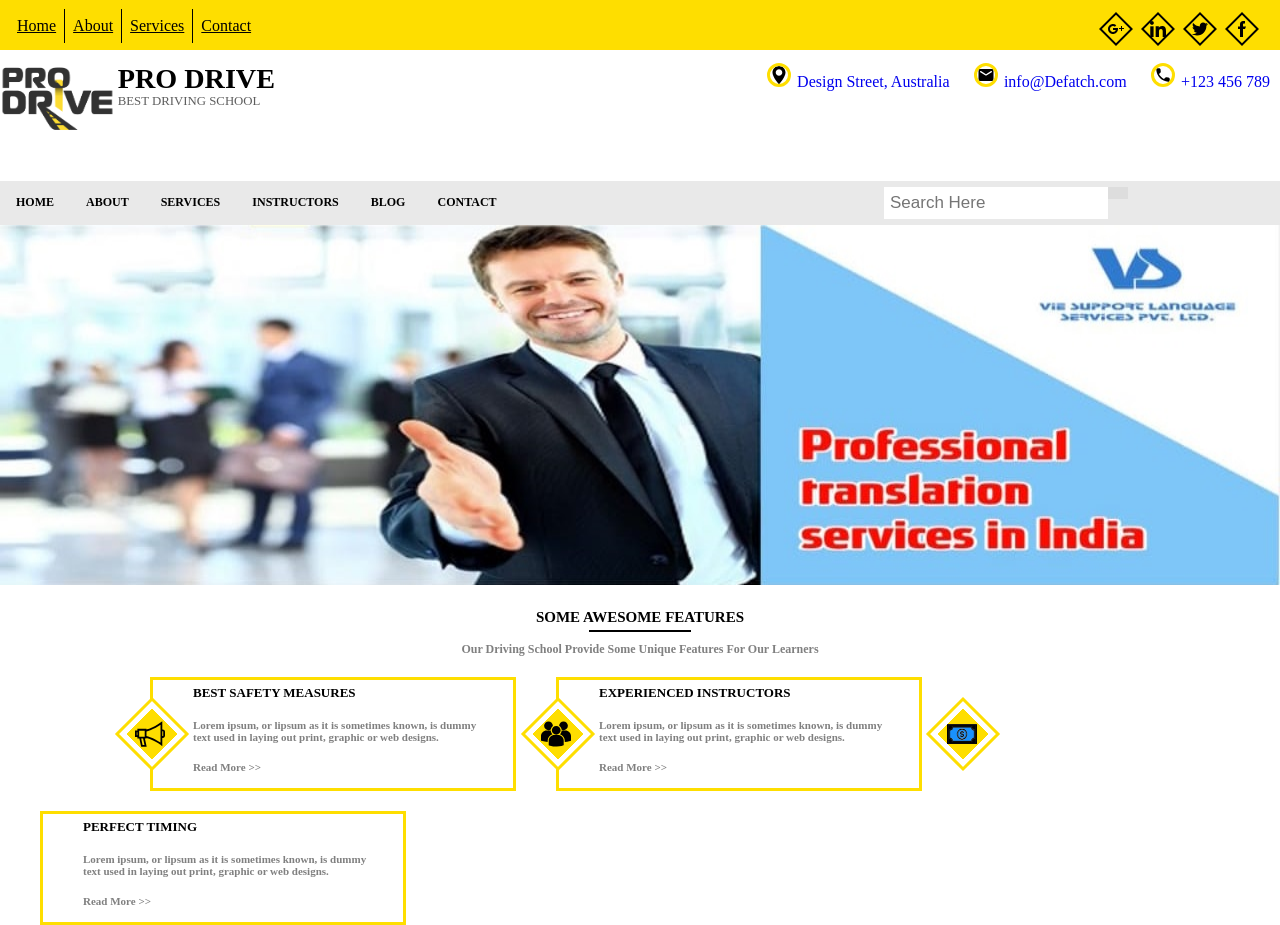
<file: Assignment 1/index.html>
<!DOCTYPE html>
<html lang="en">

<head>
    <meta charset="UTF-8">
    <meta name="viewport" content="width=device-width, initial-scale=1.0">

    <meta http-equiv="X-UA-Compatible" content="ie=edge">
    <title>Document</title>
    <link rel="stylesheet" href="css/styles.css">
</head>

<body>
    <!--Header-->
    <header class="header">
        <div class="alignCenter">
            <div class="mini-nav">
                <ul class="mini-nav-list">
                    <li class="border"><a class="mini-nav-item" href="#home">Home</a></li>
                    <li class="border"><a class="mini-nav-item" href="#about">About</a></li>
                    <li class="border"><a class="mini-nav-item" href="#service">Services</a></li>
                    <li class="noborder"><a class="mini-nav-item" href="#contact"> Contact</a></li>
                </ul>
            </div>
            <div class="socialDiv">

                <ul class="header-social">
                    <li class="rotate"><img src="Images/facebook.svg" alt="facebook" class="negRotate"></li>
                    <li class="rotate"><img src="Images/twitter.svg" alt="twitter" class="negRotate"></li>
                    <li class="rotate"><img src="Images/linkedin.svg" alt="linkedin" class="negRotate"></li>
                    <li class="rotate"><img src="Images/google-plus.svg" alt="google-plus" class="negRotate"></li>
                </ul>
            </div>
        </div>
    </header>
    <!--Title-->
    <div class="title alignCenter">
        <img class="logo" src="Images/ProDrive_logo.png" alt="LOGO" >
        <p class="titleText">PRO DRIVE
            <p class="titleSubText">BEST DRIVING SCHOOL</p>
        </p>
        <div class= "ContactUs">
            <ul class="Contact">
               <a href="#"><img src="Images/marker.svg" alt="marker" class="info">Design Street, Australia</a>
               <a href="#"><img src="Images/email-24px.svg" alt="email" class="info">info@Defatch.com</a>
               <a href="#"><img src="Images/phone-24px.svg" alt="phone" class="info">+123 456 789</a>
            </ul>
        </div>
    </div>
   

    

    

    <div class="topnav2">
      <div class="lpad">HOME</div>
      <div>ABOUT</div>
      <div>SERVICES</div>
      <div>INSTRUCTORS</div>
      <div>BLOG</div>
      <div>CONTACT</div>
      <div class="search-container">
        <form>
          <input type="text" placeholder="Search Here" name="search" />
          <button type="submit"><i class="fa fa-search"></i></button>
        </form>
      </div>
    </div>

    <img src="./Assets/wall1.jpeg" class="wall" />
    <div class="head">SOME AWESOME FEATURES</div>
    <hr class="horizontal" />
    <div class="subhead">
      Our Driving School Provide Some Unique Features For Our Learners
    </div>

    <svg height="220" width="220" class="polygon1">
      <polygon
        points="5,40 40,75 75,40 40,5"
        style="fill:#fff;stroke:#fede00;stroke-width:3;fill-rule:nonzero;"
      />
      <polygon
        points="15,40 40,65 65,40 40,15"
        style="fill:#fede00;stroke:#fede00;stroke-width:1;fill-rule:nonzero;"
      />
    </svg>
    <img src="./Assets/demostration.svg" class="iconx commonicon" />
    <div class="box1 commonbox">
      <div class="heavy">BEST SAFETY MEASURES</div>
      <br />
      <div class="light">
        Lorem ipsum, or lipsum as it is sometimes known, is dummy <br />
        text used in laying out print, graphic or web designs.
      </div>
      <br />
      <div class="light">Read More >></div>
    </div>

    <svg height="220" width="220" class="polygon2">
      <polygon
        points="5,40 40,75 75,40 40,5"
        style="fill:#fff;stroke:#fede00;stroke-width:3;fill-rule:nonzero;"
      />
      <polygon
        points="15,40 40,65 65,40 40,15"
        style="fill:#fede00;stroke:#fede00;stroke-width:1;fill-rule:nonzero;"
      />
    </svg>
    <img src="./Assets/users.svg" class="icony commonicon" />
    <div class="box2 commonbox">
      <div class="heavy">EXPERIENCED INSTRUCTORS</div>
      <br />
      <div class="light">
        Lorem ipsum, or lipsum as it is sometimes known, is dummy <br />
        text used in laying out print, graphic or web designs.
      </div>
      <br />
      <div class="light">Read More >></div>
    </div>

    <svg height="220" width="220" class="polygon3">
      <polygon
        points="5,40 40,75 75,40 40,5"
        style="fill:#fff;stroke:#fede00;stroke-width:3;fill-rule:nonzero;"
      />
      <polygon
        points="15,40 40,65 65,40 40,15"
        style="fill:#fede00;stroke:#fede00;stroke-width:1;fill-rule:nonzero;"
      />
    </svg>
    <img src="./Assets/money.png" class="iconz commonicon" />
    <div class="box3 commonbox">
      <div class="heavy">PERFECT TIMING</div>
      <br />
      <div class="light">
        Lorem ipsum, or lipsum as it is sometimes known, is dummy <br />
        text used in laying out print, graphic or web designs.
      </div>
      <br />
      <div class="light">Read More >></div>
    </div>
  </body>
</html>
</body>

</html>
</file>
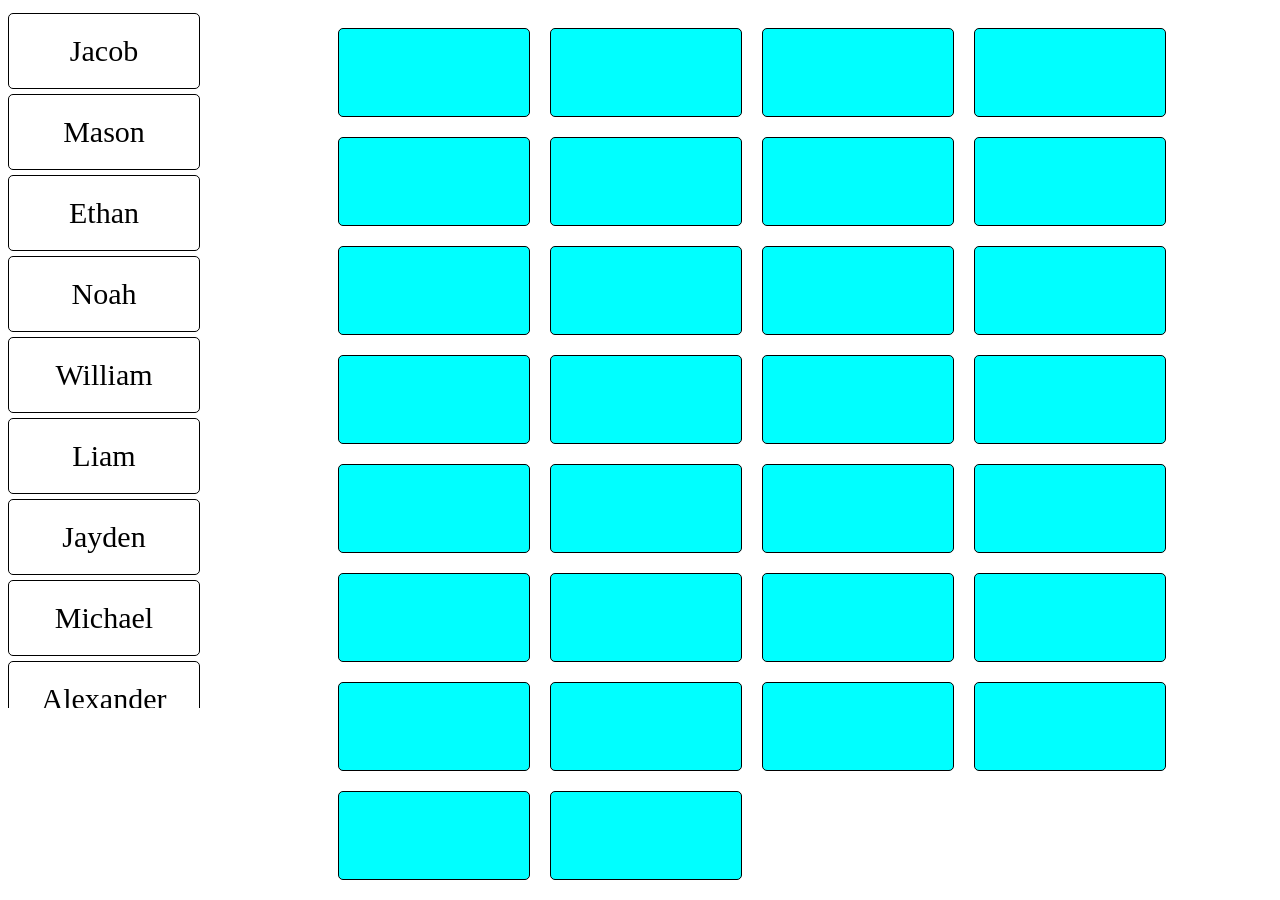
<file: Assignment 2/HTML/Index.html>
<!DOCTYPE html>
<html>

<head>
  <link rel="stylesheet" href="../CSS/Style.css" />
  <script src="https://ajax.googleapis.com/ajax/libs/jquery/3.4.1/jquery.min.js"></script>
</head>

<body>
  <Scroll>
    <div id="Names"></div>
  </Scroll>

  <div id="Blocks"></div>

  <script src="../Javascript/Index.js"></script>
</body>

</html>
</file>
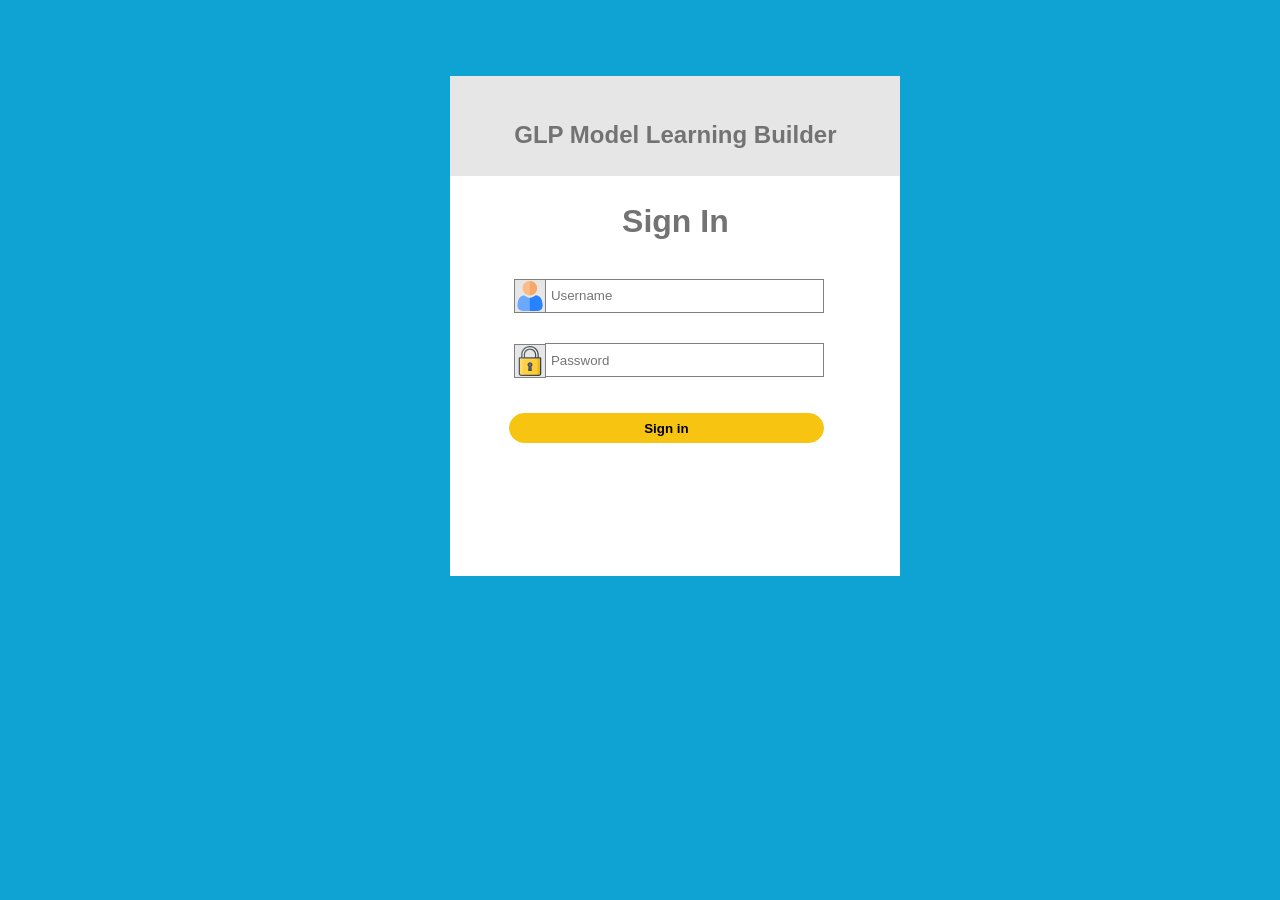
<file: Assignment 3/HTML/Index.html>
<!DOCTYPE html>
<html>

<head>
  <link rel="stylesheet" href="../CSS/Style.css" />
</head>

<body>
  <div class="card_box">
    
    <div class="card_top">
      <h2>GLP Model Learning Builder</h2>
    </div>
    <div class="card_sign_in">
      <h1>Sign In</h1>
    </div>
    <form name="myForm" onsubmit="return validateForm()" action="other.html">
      <div>
        <img src="../Assets/user.svg" class="icon icon1" alt="user">
        <input type="text" name="username" placeholder="Username" class="username">
      </div>
      <br>
      <div>
        <img src="../Assets/lock.svg" class="icon icon2" alt="user">
        <input type="password" name="password" placeholder="Password" class="password">
      </div>
      <br><br>
      <input type="submit" value="Sign in" class="signin">
    </form>
  </div>


  <script src="../Javascript/Index.js"></script>
</body>

</html>
</file>
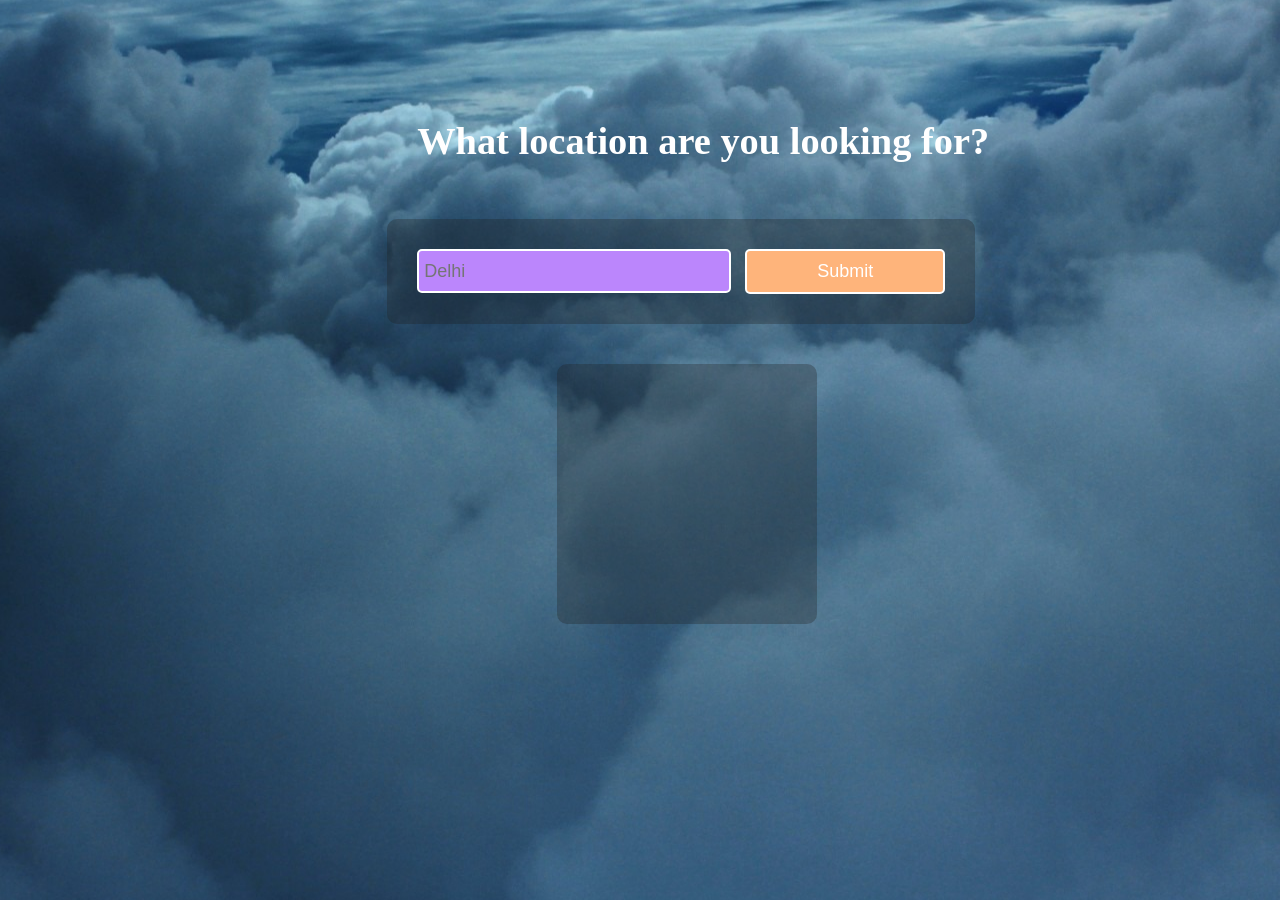
<file: Assignment 4/HTML/Index.html>
<!DOCTYPE html>
<html>

<head>
  <meta charset="utf-8" />
  <meta name="viewport" content="width=device-width, initial-scale=1" />
  <link rel="stylesheet" href="../CSS/Style.css" />
</head>

<body>
  <div class="container">
    <div class="Heading">
      <h1>What location are you looking for?</h1>
    </div>

    <div class="searchsubmit">
      <input type="text" placeholder="Delhi" id="searchbar" />
      <button class="submit" onclick=Submit()>Submit</button>
    </div>

    <div class="output">
      <div id="location"></div>
      <div id="temp"></div>
      <div id="image"></div>
      <div id="description"></div>
    </div>

  </div>

  <script src="../Javascript/Index.js"></script>
</body>

</html>
</file>
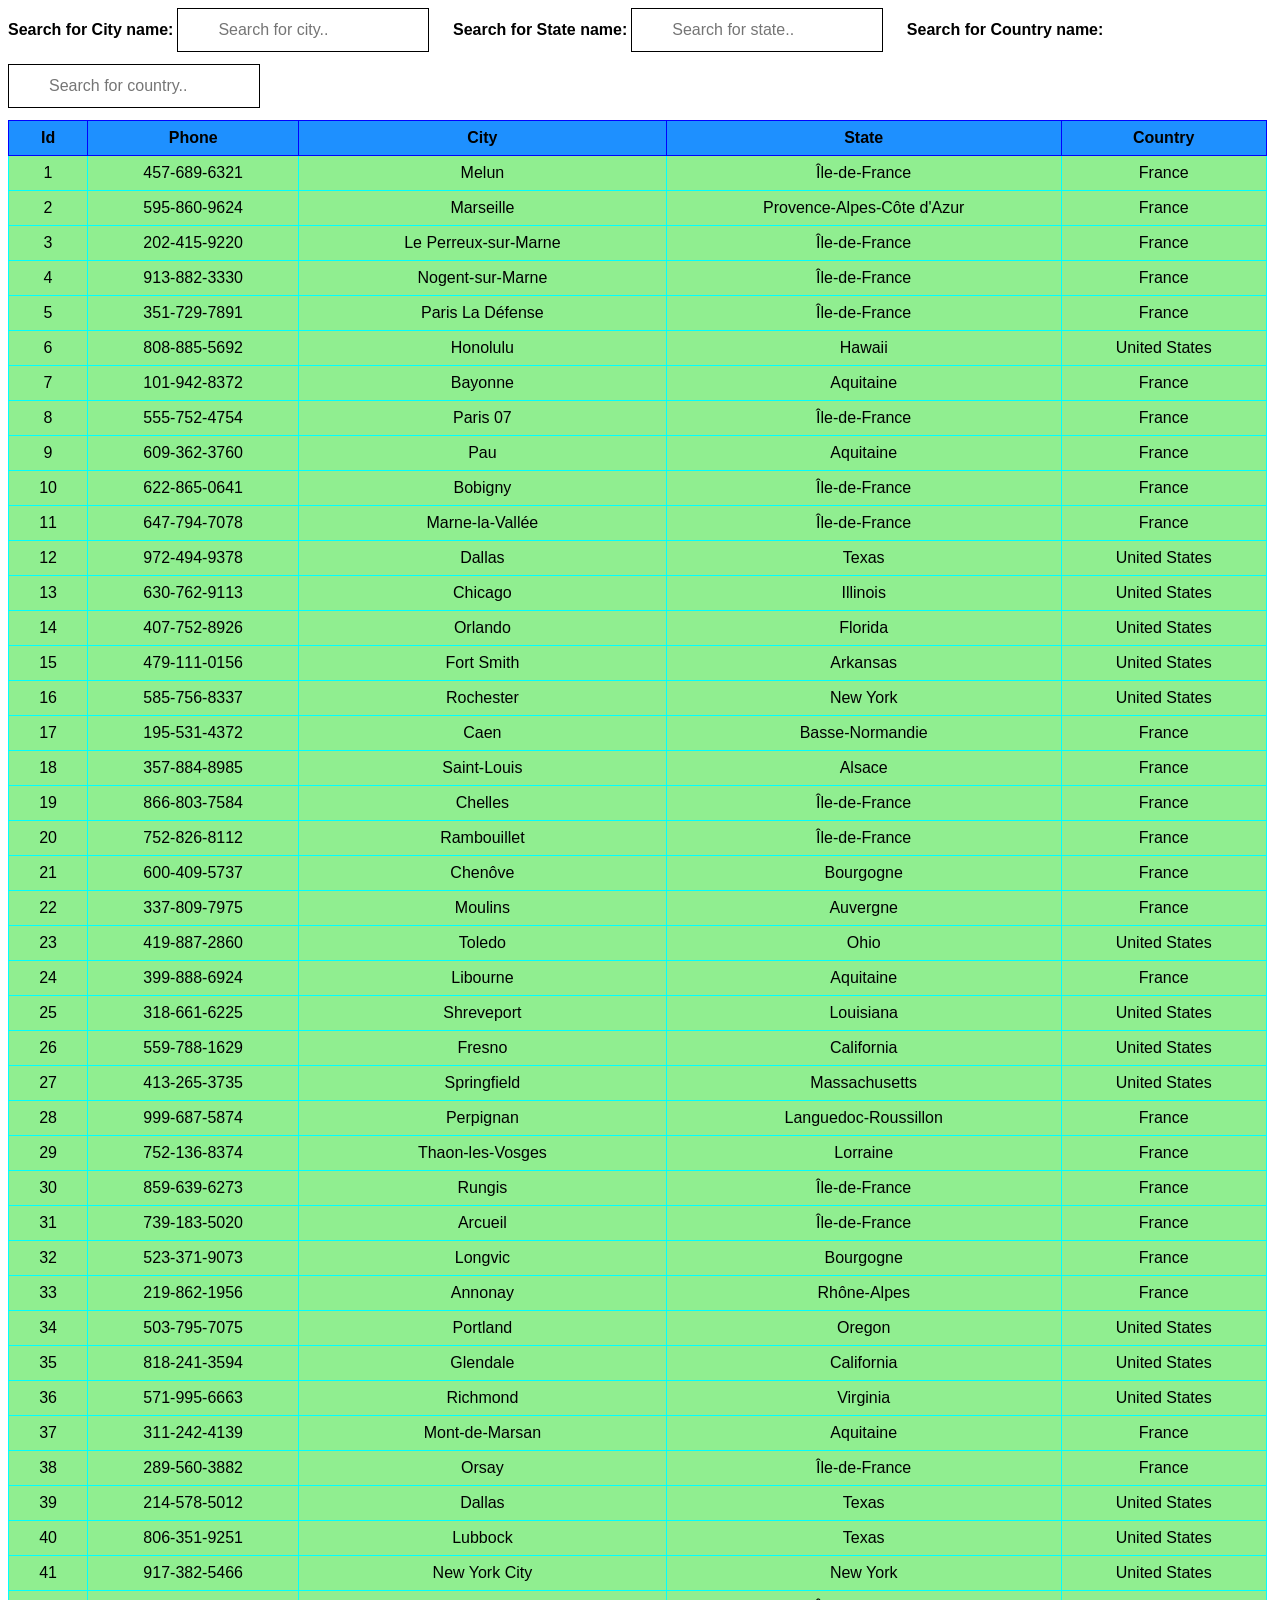
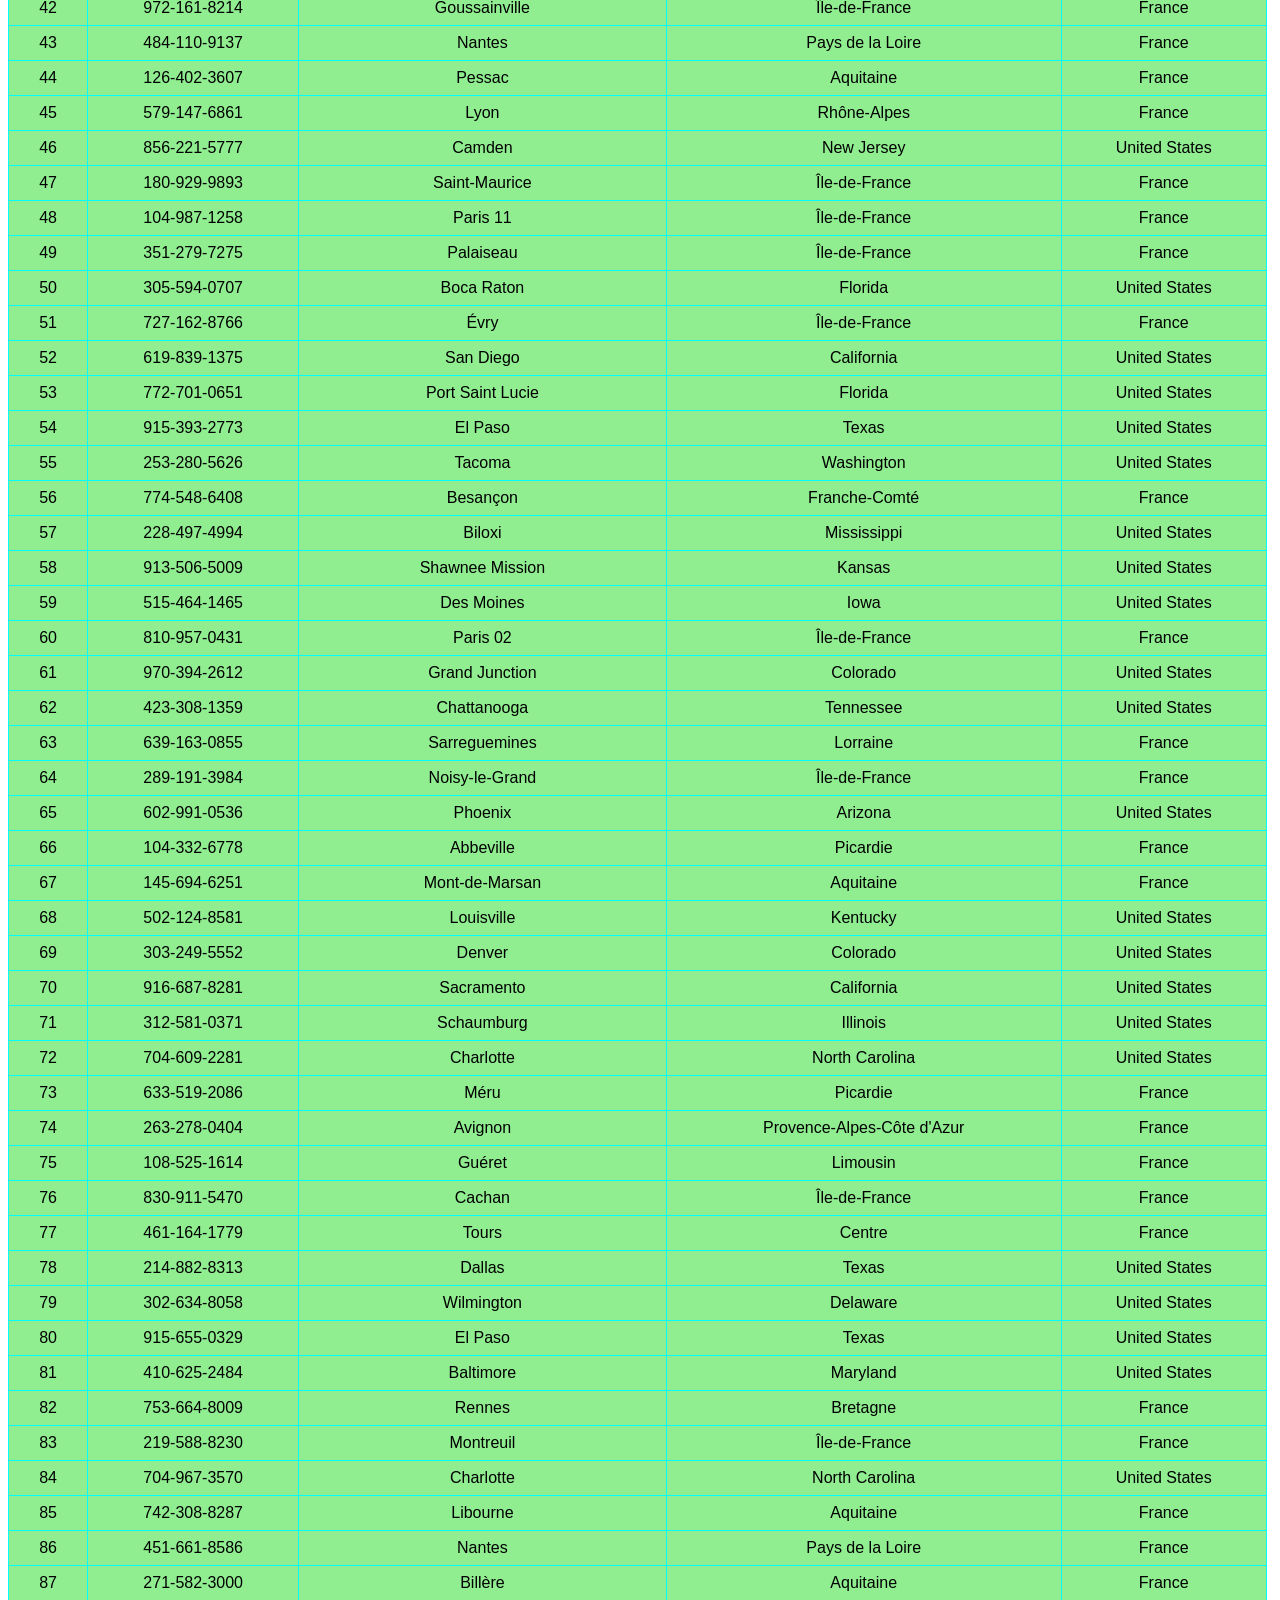
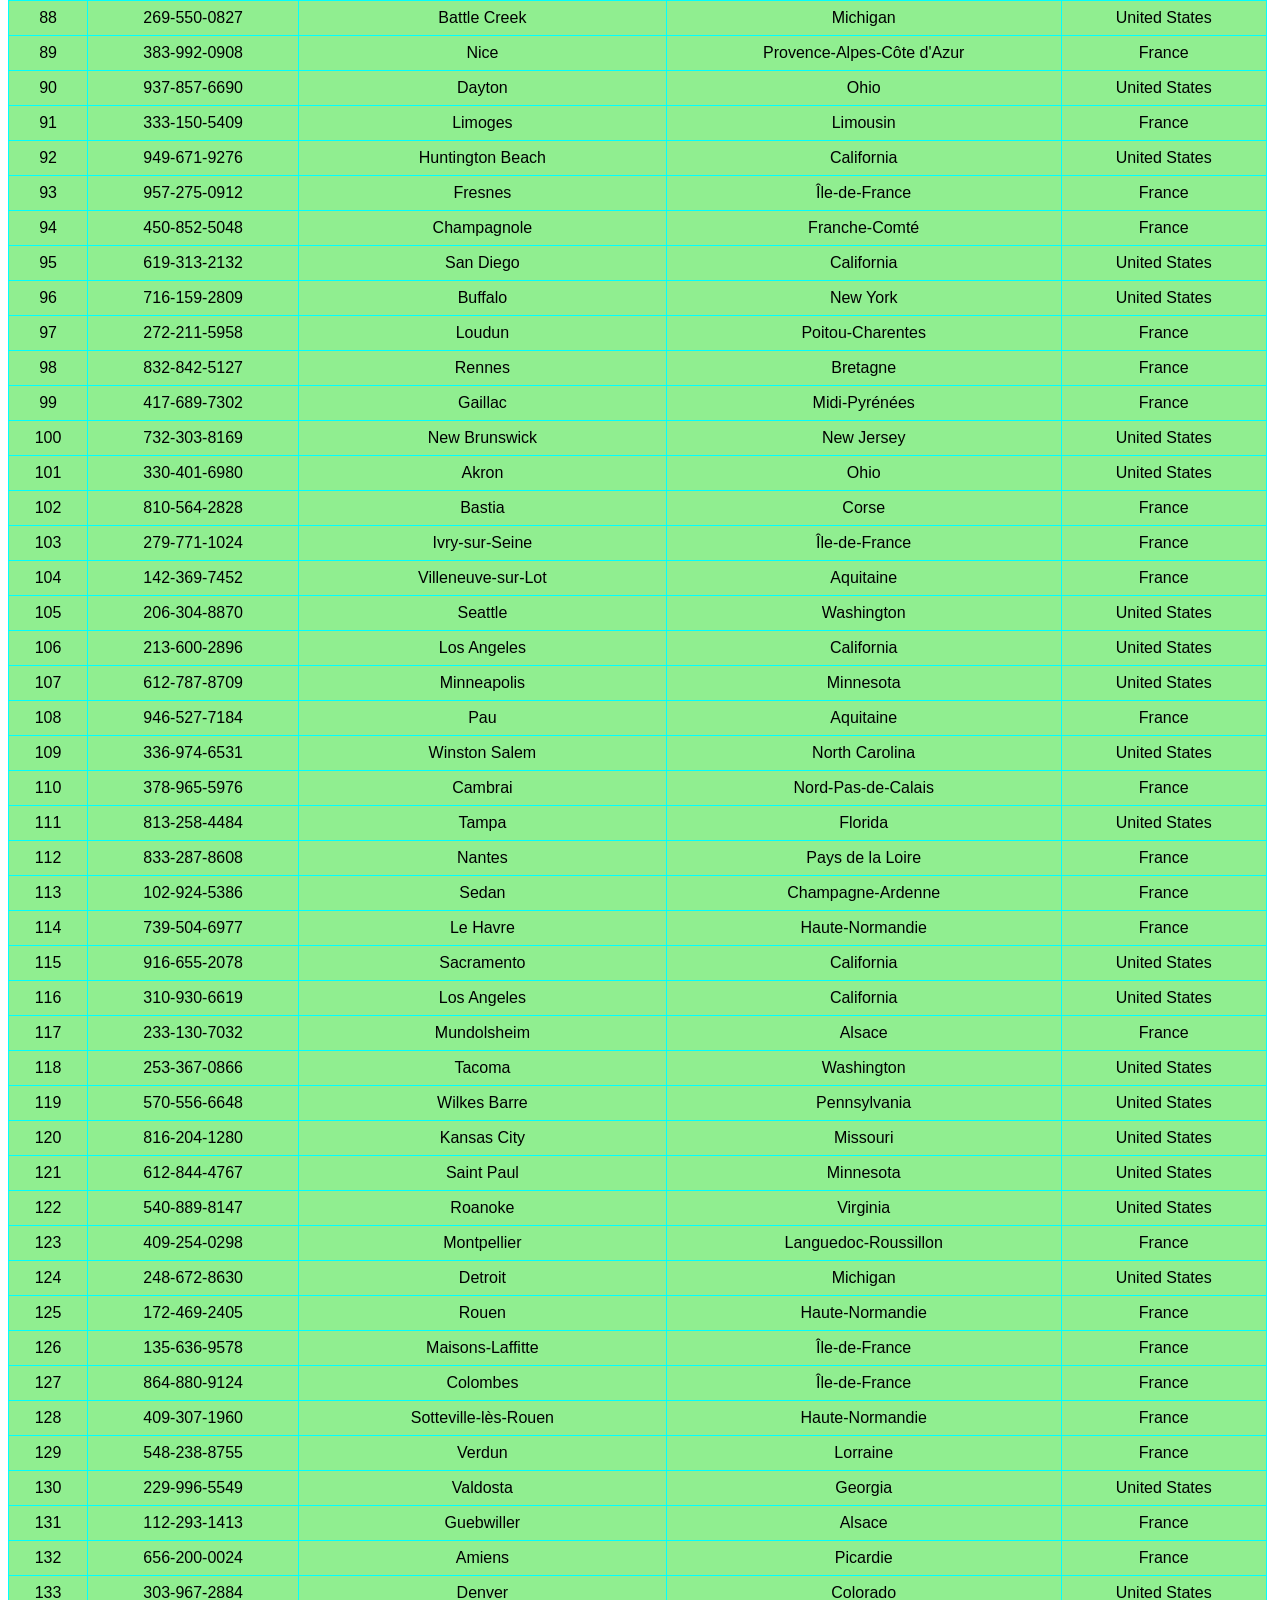
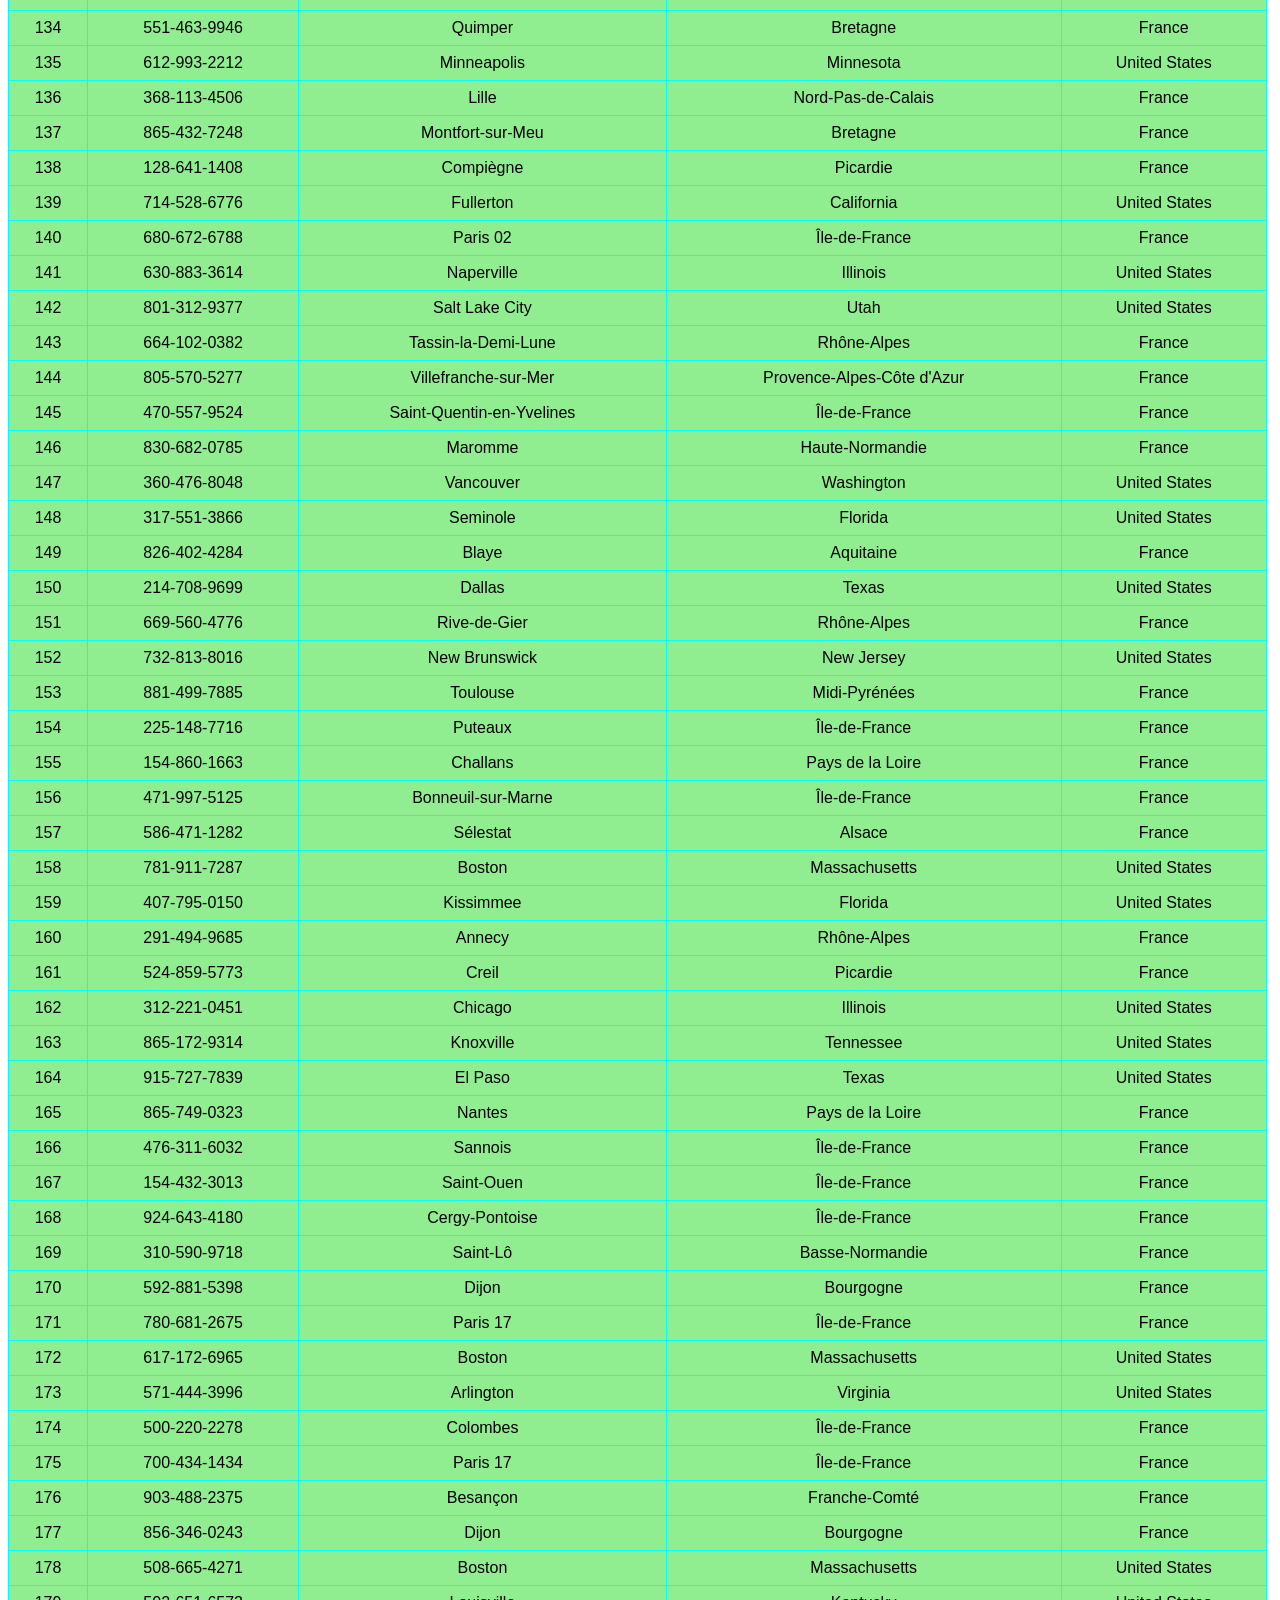
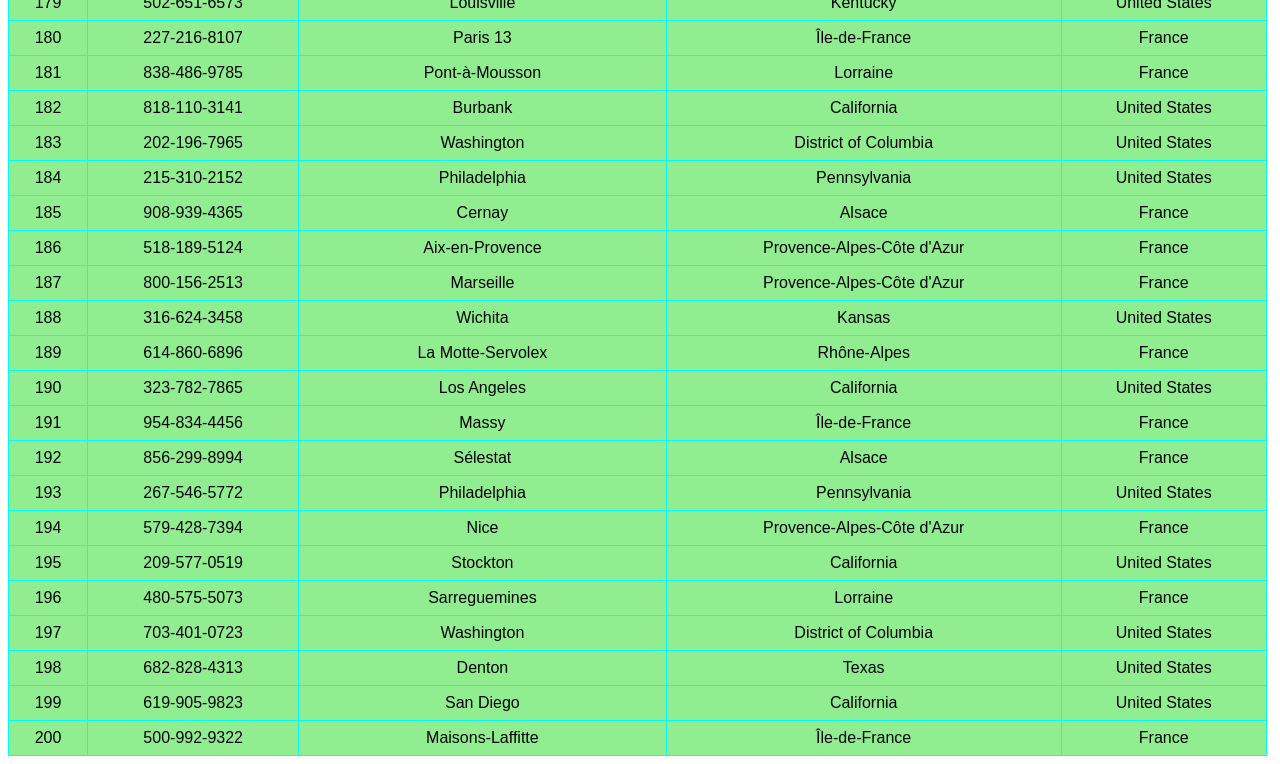
<file: Assignment 3/HTML/other.html>
<!DOCTYPE html>
<html>

<head>
    <link rel="stylesheet" href="../CSS/otherStyle.css" />
    <script type="text/javascript" src="../JSON/MOCK_DATA.json"></script>
</head>

<body onload="start()">

    <b class="Texts">Search for City name:</b> <input class="Input" type="text" id="myInput" onkeyup="myFunction()"
        placeholder="Search for city.." title="Type in a name">
    <b class="Texts">Search for State name:</b> <input class="Input" type="text" id="myInput1" onkeyup="myFunction1()"
        placeholder="Search for state.." title="Type in a name">
    <b class="Texts">Search for Country name:</b> <input class="Input" type="text" id="myInput2" onkeyup="myFunction2()"
        placeholder="Search for country.." title="Type in a name">

    <script src="../Javascript/other.js"></script>
</body>

</html>
</file>
<file: Assignment 1/css/styles.css>
/* color: #fede00
*/

* {

    margin: 0 auto;

}

body {
    position: relative;
    align-self: center;
}

/*header Start*/

header {
    height: 50px;
    background-color: #fede00;
    max-width: 100vw;

}

.alignCenter {
    max-width: 1340px;
}

.mini-nav {
    max-width: fit-content;
    display: inline;

}

.mini-nav-list {
    list-style-type: none;
    padding: 1vh;

}

.border {
    float: left;
    border-right: 1px solid black;

}

.mini-nav-item {
    display: block;
    padding: 8px;
    color: black;
    /*border: 1px solid black;*/
    max-width: fit-content;

}

.noborder {
    float: left;
    border-right: 0px solid black;

}

/* header right social buttons*/


.header-social {
    float: right;
    margin-top: -1vh;
    padding: 8px;
    right: 0;
    list-style-type: none;
    max-width: fit-content;
    min-width: fit-content;

}

.negRotate {
    padding: 2px;
    transform: rotate(-45deg);
    width: 16px;
    height: 16px;
}

.rotate {
    margin-right: 2vh;
    float: right;
    width: 20px;
    height: 20px;
    transform: rotate(45deg);
    border: 2px solid black;
}

.mini-nav-item:hover {
    background: rgba(255, 0, 0, 0.404);
}

/* header END*/
.title {
    margin-top: 1%;
    text-align: justify;
    display: grid;
    /*border: 1px solid black;*/
}

.logo {
    min-width: 6%;
    max-width: 9%;
    position: absolute;
}

.titleText {
    position: absolute;
    margin-left: 9.2%;
    max-width: max-content;
    font-weight: 900;
    font-size: 2.2vw;

}
.titleSubText{
    position: absolute;
    margin-left: 9.2%;
    margin-top: 2.4%;
    max-width: max-content;
    font-weight: 300;
    font-size: 1vw;
    color: rgba(0, 0, 0, 0.637);
}


.ContactUs{
  margin-right: 0;
  list-style-type: none;  
}
.Contact{
    list-style-type: none;
    align-content: center;
    /*border: 1px solid black;*/
}
.Contact a{
    text-decoration: none;
    padding: 0 10px;
}
.Contact img{
    position: relative;
    margin-right: .5vw;
    margin-top: 0;
    height: 2vmin;
    color: #fede00;
    border: 3px solid#fede00;
    border-radius: 2vmin;
}

.topnav2 {
    overflow: hidden;
    background-color: #e9e9e9;
    margin-top: 10vmin;
  }
  
  .topnav2 div {
    float: left;
    display: block;
    color: black;
    text-align: center;
    padding: 14px 16px;
    text-decoration: none;
    margin-bottom: -5x;
    font-size: 12px;
    font-weight: bold;
  }
  
  .topnav2 div:hover {
    background-color: #ddd;
    color: #fede00;
  }
  
  .topnav2 .search-container {
    float: right;
    margin-top: -8px;
    padding-bottom: 6px;
    margin-right: 120px;
  }
  
  .topnav2 input[type="text"] {
    padding: 6px;
    font-size: 17px;
    border: none;
  }
  
  .topnav2 .search-container button {
    float: right;
    padding: 6px 10px;
    margin-right: 16px;
    background: #ddd;
    font-size: 17px;
    border: none;
    cursor: pointer;
  }
  
  .topnav2 .search-container button:hover {
    background: #ccc;
  }
  
  .wall {
    width: 100%;
    height: 360px;
  }
  
  .head {
    font-size: 15px;
    font-weight: bold;
    text-align: center;
    margin-top: 20px;
  }
  
  .horizontal {
    width: 100px;
    margin-top: 4px;
    border: 1px solid black;
  }
  
  .subhead {
    font-size: 12px;
    font-weight: bold;
    text-align: center;
    color: gray;
    margin-top: 10px;
  }
  
  .heavy {
    font-size: 13px;
    font-weight: bold;
  }
  
  .light {
    font-size: 11px;
    font-weight: bold;
    color: gray;
  }
  
  .commonbox {
    margin-top: 20px;
    border: 3px solid #fede00;
    width: 320px;
    padding-top: 5px;
    padding-left: 40px;
    padding-bottom: 15px;
    float: left;
  }
  
  .box1 {
    margin-left: 150px;
  }
  
  .box2 {
    margin-left: 40px;
  }
  
  .box3 {
    margin-left: 40px;
  }
  
  .polygon1 {
    position: absolute;
    left: 112px;
    margin-top: 37px;
  }
  
  .polygon2 {
    position: absolute;
    left: 517.5px;
    margin-top: 37px;
  }
  
  .polygon3 {
    position: absolute;
    left: 923px;
    margin-top: 37px;
  }
  
  .commonicon {
    width: 30px;
    position: absolute;
  }
  
  .iconx {
    height: 30px;
    left: 135px;
    margin-top: 62px;
  }
  
  .icony {
    height: 30px;
    left: 540.5px;
    margin-top: 62px;
  }
  
  .iconz {
    height: 20px;
    left: 947px;
    margin-top: 67px;
  }
</file>
<file: Assignment 2/CSS/Style.css>
.formatlist{
    border: 1.5px solid black;
    border-radius: 5px;
    font-size: 30px;
    width: 150px;
    padding: 20px;
    margin-top: 5px;
    text-align: center;
}

#Names{
    width: 220px;
    height: 700px;
}

.formatblock{
    border: 1.5px solid black;
    border-radius: 5px;
    font-size: 30px;
    width: 190px;
    margin-top: 20px;
    padding-bottom: 7px;
    height: 80px;
    margin-right: 20px;
    text-align: center;
    float: left;
    background-color: aqua;
    color: brown;
}

#Blocks{
    margin-left: 330px;
    margin-top: -700px;
}
</file>
<file: Assignment 3/CSS/Style.css>
body{
    background-color: #0ea3d3;
}
.card_box{
    width: 450px;
    height: 500px;
    background-color: white;
    margin-left: 35%;
    margin-top: 8%;
}

.card_top{
    background-color: #e6e6e6;
    color: #737373;
    width: 100%;
    height: 15%;
    font-family: 'Lucida Sans', 'Lucida Sans Regular', 'Lucida Grande', 'Lucida Sans Unicode', Geneva, Verdana, sans-serif;
    text-align: center;
    margin-top: -25px;
    padding-top: 25px;
}

.card_top_image{
    width: 100%;
    height: 20%;
}

.card_sign_in{
    color: #737373;
    width: 100%;
    height: 15%;
    font-family: 'Lucida Sans', 'Lucida Sans Regular', 'Lucida Grande', 'Lucida Sans Unicode', Geneva, Verdana, sans-serif;
    text-align: center;
    padding-top: 5px;
    padding-bottom: 10px;
}

.icon{
    width: 30px;
    height: 32px;
    margin-left: 13%;
    background-color: #e6e6e6;
    border: 1px solid gray;
}

.icon1{
    position: relative;
    top:13px;
    left:5px;
}

.icon2{
    position: relative;
    top:13px;
    left:5px;
}

.username{
    height: 30px;
    width: 60%;
    border: 1px solid gray;
    padding-left: 5px;
}

.password{
    height: 30px;
    width: 60%;
    border: 1px solid gray;
    padding-left: 5px;
}

.signin{
    height: 30px;
    width: 70%;
    margin-left: 13%;
    border: 1px solid #f8c412;
    background-color: #f8c412;
    border-radius: 20px;
    font-family: Arial, Helvetica, sans-serif;
    font-weight: bold;
}
</file>
<file: Assignment 4/CSS/Style.css>
body{
    background-image: url(../Assets/background.jpg);
    /* background-image: linear-gradient(rgba(0,0,0,.4),rgba(0,0,0,.4)),url(/assets/back.jpg); */
    background-position: center;
    background-repeat: no-repeat;
    background-size: cover contain;
    overflow: auto;
    font-family: Candara;
}

.Heading{
    text-align: center;
    width: fit-content;
    padding: 30px;
    color: white;
    font-size: larger;
}

.searchsubmit{
    background-color:   rgba(30, 30, 30, 0.3);
    padding: 30px;
    border-radius: 10px;
    width: fit-content;
}

#searchbar{
    width: 300px;
    height: 30px;
    border-radius: 5px;
    border: 2px solid white;
    font-size: large;
    padding: 5px;
    color: white;
    background-color: #BB86FC;
}

.submit{
    margin-left: 10px;
    width: 200px;
    height: 45px;
    border-radius: 5px;
    background-color: #feb47b;
    border: 2px solid white;
    color:white;
    font-size: large;
    padding: 10px;
}

.output{
    background-color:   rgba(30, 30, 30, 0.3);
    padding: 30px;
    border-radius: 10px;
    margin-top: 40px;
    margin-left: 170px;
    width: 200px;
    height: 200px;
}

.container{
    margin-left: 30%;
    margin-top: 5%;
}

#location{
    color: white;
    font-size: 25px;
    text-align: center;
    padding: 5px;
}

#temp{
    color: white;
    font-size: 25px;
    text-align: center;
    padding: 5px;
}

#image{
    color: white;
    font-size: 25px;
    text-align: center;
}

#description{
    color: white;
    font-size: 25px;
    text-align: center;
    padding: 5px;
}
</file>
<file: Assignment 3/CSS/otherStyle.css>
.democlass {
    font-family: arial, sans-serif;
    border-collapse: collapse;
    width: 100%;
    text-align: center;
}

.thClass {
    background-color: dodgerblue;
    padding: 8px;
    border: 1px solid blue;
}

.tdClass {
    padding: 8px;
    background-color: lightgreen;
    border: 1px solid cyan;
}

.Input {
    width: 15%;
    background-position: 10px 10px;
    background-repeat: no-repeat;
    font-size: 16px;
    padding: 12px 20px 12px 40px;
    border: 1px solid black;
    margin-bottom: 12px;
    margin-right: 20px;
}

.Texts{
    font-size: 16px;
    font-family: Arial, Helvetica, sans-serif;
}
</file>
